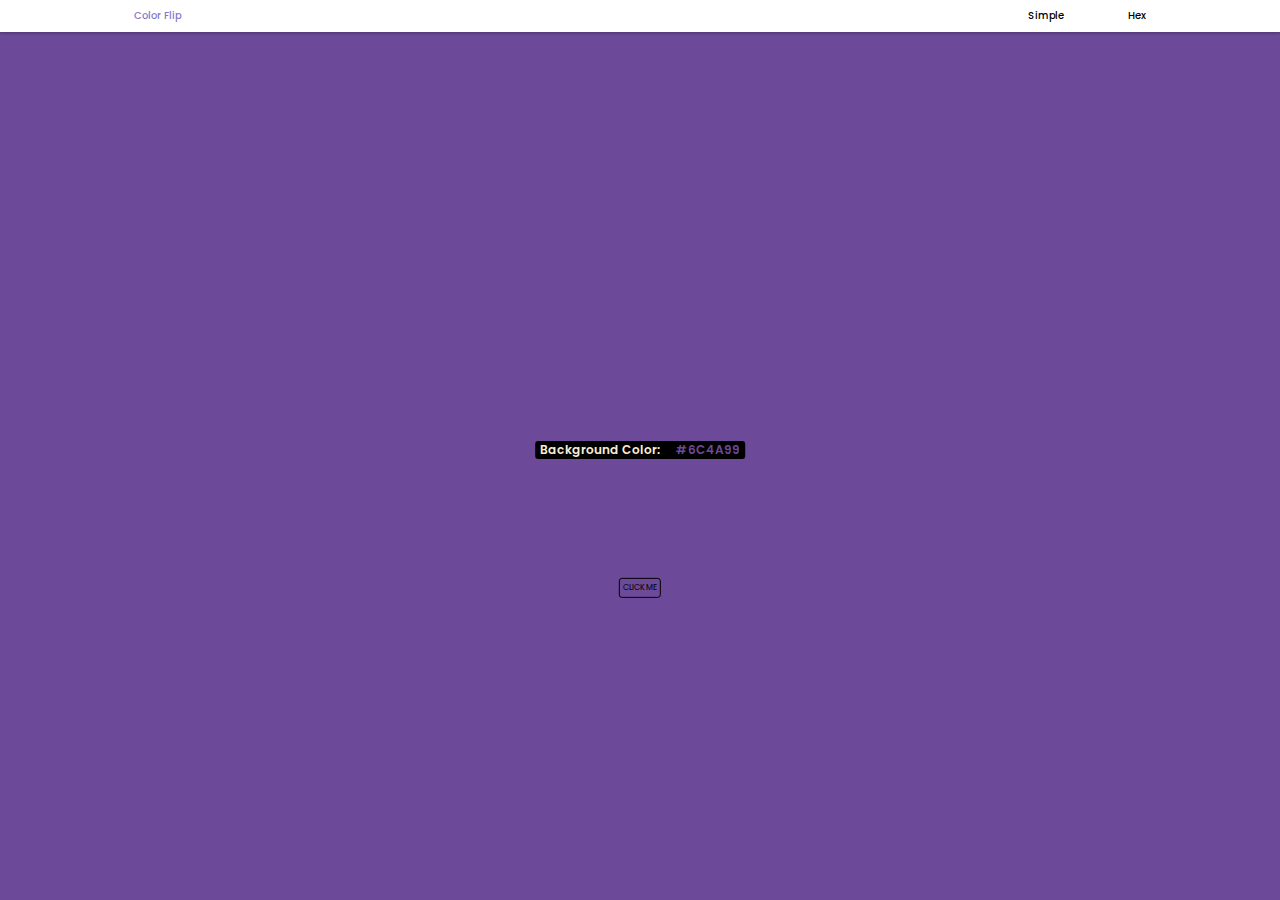
<file: backgroundFlip/index.html>
<!DOCTYPE html>
<html lang="en">
<head>
    <meta charset="UTF-8">
    <meta name="viewport" content="width=device-width, initial-scale=1.0">
    <title>Document</title>
    <link rel="stylesheet" href="style.css">
</head>
<body>
    <div class="menu">
        <div class="color">Color Flip</div>
        <div class="simple">Simple</div>
        <div class="hex">Hex</div>
    </div>

    <div class="colorBkg">
    <div class="bkg">Background Color: </div>
    <div class="cssColor">#6C4A99</div>
    </div>
    <button class="button">Click me</button>

    <script src="script.js"></script>
</body>
</html>
</file>
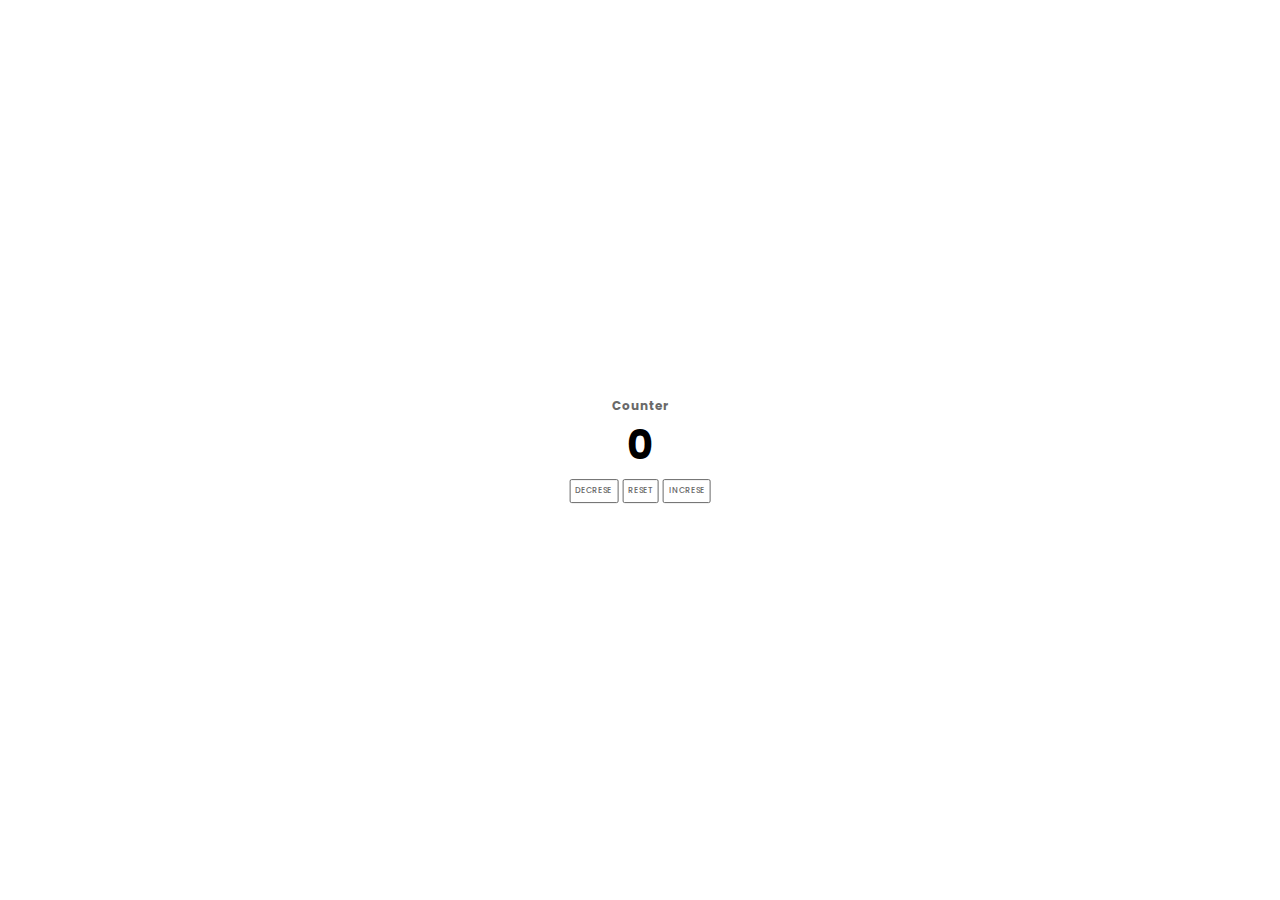
<file: counter/index.html>
<!DOCTYPE html>
<html lang="en">
<head>
    <meta charset="UTF-8">
    <meta name="viewport" content="width=device-width, initial-scale=1.0">
    <link rel="stylesheet" href="style.css">
    <title>Counter</title>
</head>
<body>
    <h1 class="counter">Counter</h1>
    <h3 class="number">0</h3>
    <div class="buttons">
        <button id="decrese">decrese</button>
        <button id="reset">reset</button>
        <button id="increse">increse</button>
    </div>


    <script src="script.js"></script>
</body>
</html>
</file>
<file: backgroundFlip/style.css>
@import url('https://fonts.googleapis.com/css2?family=League+Spartan:wght@100;200;300;400;500;600;700;800&family=Open+Sans:wght@300;500;700;800&family=Poppins:ital,wght@0,100;0,200;0,300;0,400;0,500;0,700;0,800;1,200;1,300;1,400;1,500;1,600;1,700&family=Work+Sans:wght@400;600;700&display=swap');

*{
    padding: 0;
    margin: 0;
    box-sizing: border-box;
    font-family: 'Poppins', sans-serif;;
}

body{
    background-color: #6C4A99;
}

.menu{
    color: f;
    background-color: white;
    display: flex;
    align-items: center;
    padding: .5rem;
    font-size: 10px;
    font-weight: 500;
    box-shadow: 0px 2px 2px  rgba(0, 0, 0, .2);
}

.color{
    color: Rgba(133,122,200);
    margin-left: 10%;
    flex:1;
}
.simple{
    transition: .3s ease;
    margin-right: 5%;
}
.hex{
    transition: .3s ease;
    margin-right: 10%;
}

.simple:hover, .hex:hover{
    cursor: pointer;
    color: Rgba(133,122,200);
}

.colorBkg{
    font-weight:600;
    display: flex;
    justify-content: space-around;
    position: absolute;
    top: 50%;
    left: 50%;
    transform: translate(-50%, -50%);
    padding: 0 .3rem;
    border-radius: 3px;
    font-size: 12px;
    color: antiquewhite;
    width: auto;
    white-space: nowrap;
    background-color: black;
}

.cssColor{
    color: #6C4A99;
    margin-left: 1rem;
}

.button{
    position: absolute;
    top: 65%;
    left: 50%;
    transform: translate(-50%, -35%);
    font-size: 8px;
    text-transform: uppercase;
    font-weight: 400;
    background-color: transparent;
    border: 1px solid black;
    padding: .2rem;
    border-radius: 3px;
    cursor: pointer;

    transition: .3s ease;
}

.button:hover, .button:focus{
    background-color: black;
    color: antiquewhite;
    font-weight: 600;
}
</file>
<file: counter/style.css>
@import url('https://fonts.googleapis.com/css2?family=League+Spartan:wght@100;200;300;400;500;600;700;800&family=Open+Sans:wght@300;500;700;800&family=Poppins:ital,wght@0,100;0,200;0,300;0,400;0,500;0,700;0,800;1,200;1,300;1,400;1,500;1,600;1,700&family=Work+Sans:wght@400;600;700&display=swap');

*{
    font-family: 'Poppins', sans-serif;
    box-sizing: border-box;
    padding: 0;
    margin: 0;
}

body{
    position: absolute;
    top: 50%;
    left: 50%;
    transform: translate(-50%, -50%);
    text-align: center;
}

.counter{
    color:dimgrey;
    font-size: 12px;
}

.number{
    font-size: 40px;
}

button{
    font-weight: 500;;
    border-radius: 2px;
    color: dimgrey;
    text-transform: uppercase;
    font-size: 8px;
    padding: .3rem;
    background-color: transparent;
    border: 1px solid dimgrey;
}

button:hover{
    background-color: black;
    color: whitesmoke;
}
</file>
